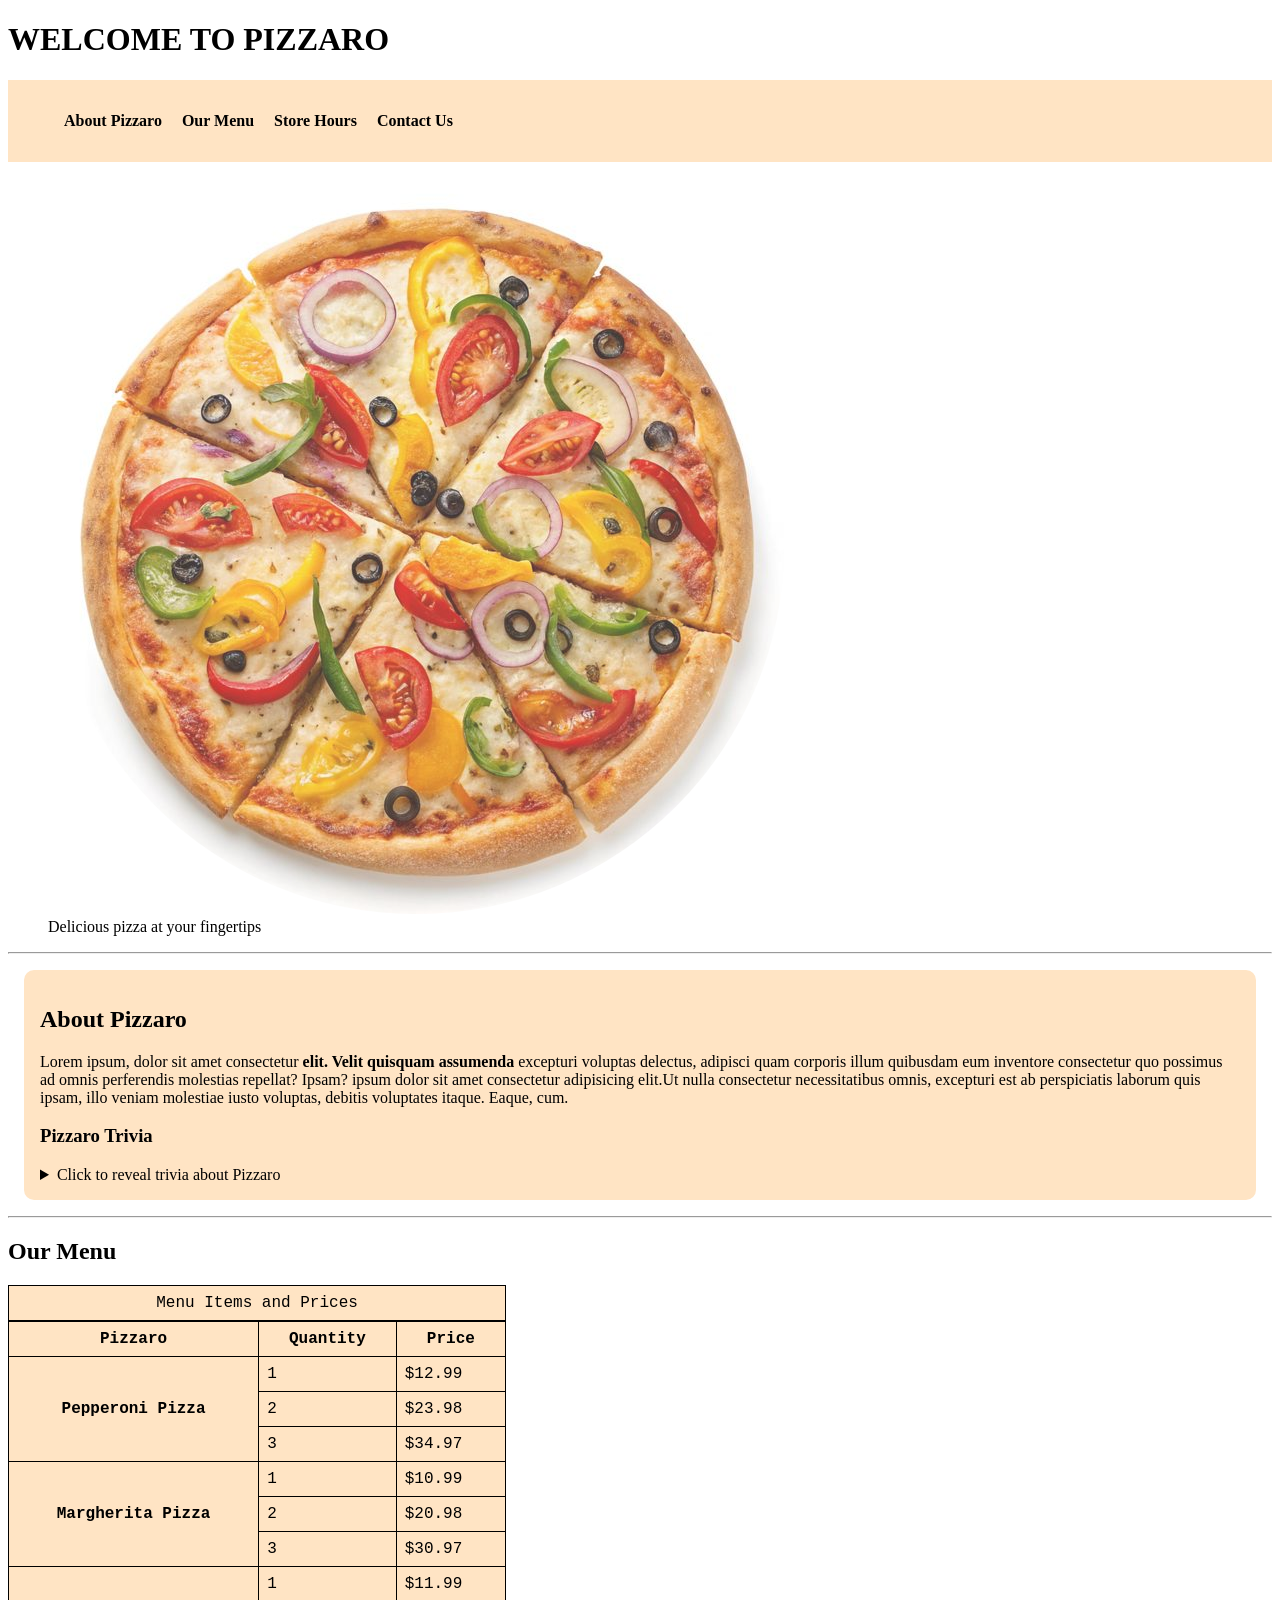
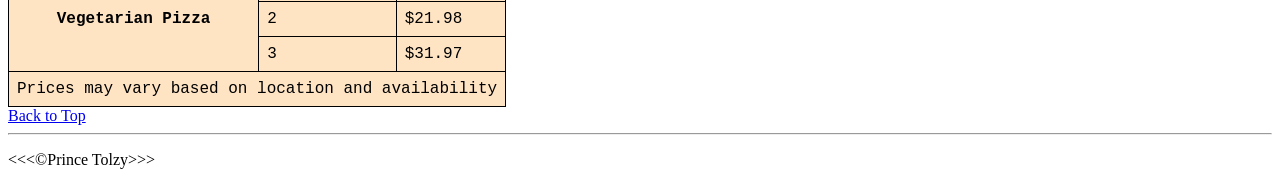
<file: index.html>
<!DOCTYPE html>
<html lang="en">

<head>
    <meta charset="UTF-8">
    <meta name="author" content="Prince Tolzy">
    <title>Pizzaro</title>
    <link rel="icon" type="image/x-icon" href="img/pizza.icon.jpg">
    <link rel="stylesheet" href="styles.css">
</head>

<body>
    <header>
        <h1>WELCOME TO PIZZARO</h1>
        <nav>
            <ul>
                <li><a href="#about">About Pizzaro</a></li>
                <li><a href="#menu">Our Menu</a></li>
                <li><a href="storehours.html">Store Hours</a></li>
                <li><a href="contact.html">Contact Us</a></li>
            </ul>
        </nav>
        <figure>
            <img src="img/pizza1.jpg" alt="pizza image" title="Pizzaro">
            <figcaption>Delicious pizza at your fingertips</figcaption>
        </figure>
    </header>
    <hr>
    <main>
        <section id="about">
            <h2>About Pizzaro</h2>
            <p>Lorem ipsum, dolor sit amet consectetur <strong>elit. Velit quisquam assumenda</strong> excepturi voluptas delectus, adipisci quam corporis illum quibusdam eum inventore consectetur quo possimus ad omnis perferendis molestias repellat? Ipsam? ipsum dolor sit amet consectetur adipisicing elit.Ut nulla consectetur necessitatibus omnis, excepturi est ab perspiciatis laborum quis ipsam, illo veniam molestiae iusto voluptas, debitis voluptates itaque. Eaque, cum.</p>
            <h3>Pizzaro Trivia</h3>
            <details>
                <summary>Click to reveal trivia about Pizzaro</summary>
                <p>Lorem ipsum dolor sit amet consectetur adipisicing elit. Velit tenetur cum alias deleniti quam. Aperiam sit labore ratione in cum. ipsum dolor sit amet consectetur adipisicing elit. Voluptas, voluptate.</p>
            </details>
        </section>
        <hr>
        <section id="menu">
            <h2>Our Menu</h2>
            <table>
                <caption>Menu Items and Prices</caption>
                <thead>
                    <tr>
                        <th>Pizzaro</th>
                        <th scope="col">Quantity</th>
                        <th scope="col">Price</th>
                    </tr>
                </thead>
                <tbody>
                    <tr>
                        <th scope="row" rowspan="3">Pepperoni Pizza</th>
                        <td>1</td>
                        <td>$12.99</td>
                    </tr>
                    <tr>
                        <td>2</td>
                        <td>$23.98</td>
                    </tr>
                    <tr>
                        <td>3</td>
                        <td>$34.97</td>
                    </tr>
                    <tr>
                        <th scope="row" rowspan="3">Margherita Pizza</th>
                        <td>1</td>
                        <td>$10.99</td>
                    </tr>
                    <tr>
                        <td>2</td>
                        <td>$20.98</td>
                    </tr>
                    <tr>
                        <td>3</td>
                        <td>$30.97</td>
                    </tr>
                    <tr>
                        <th scope="row" rowspan="3">Vegetarian Pizza</th>
                        <td>1</td>
                        <td>$11.99</td>
                    </tr>
                    <tr>
                        <td>2</td>
                        <td>$21.98</td>
                    </tr>
                    <tr>
                        <td>3</td>
                        <td>$31.97</td>
                    </tr>
                </tbody>
                <tfoot>
                    <tr>
                        <td colspan="3">Prices may vary based on location and availability</td>
                    </tr>
                </tfoot>
            </table>
        </section>
        <a href="#">Back to Top</a>
    </main>
<hr>
<footer>
    <p>&lt;&lt;&lt;&copy;Prince Tolzy&gt;&gt;&gt;</p>
</footer>
</body>

</html>
</file>
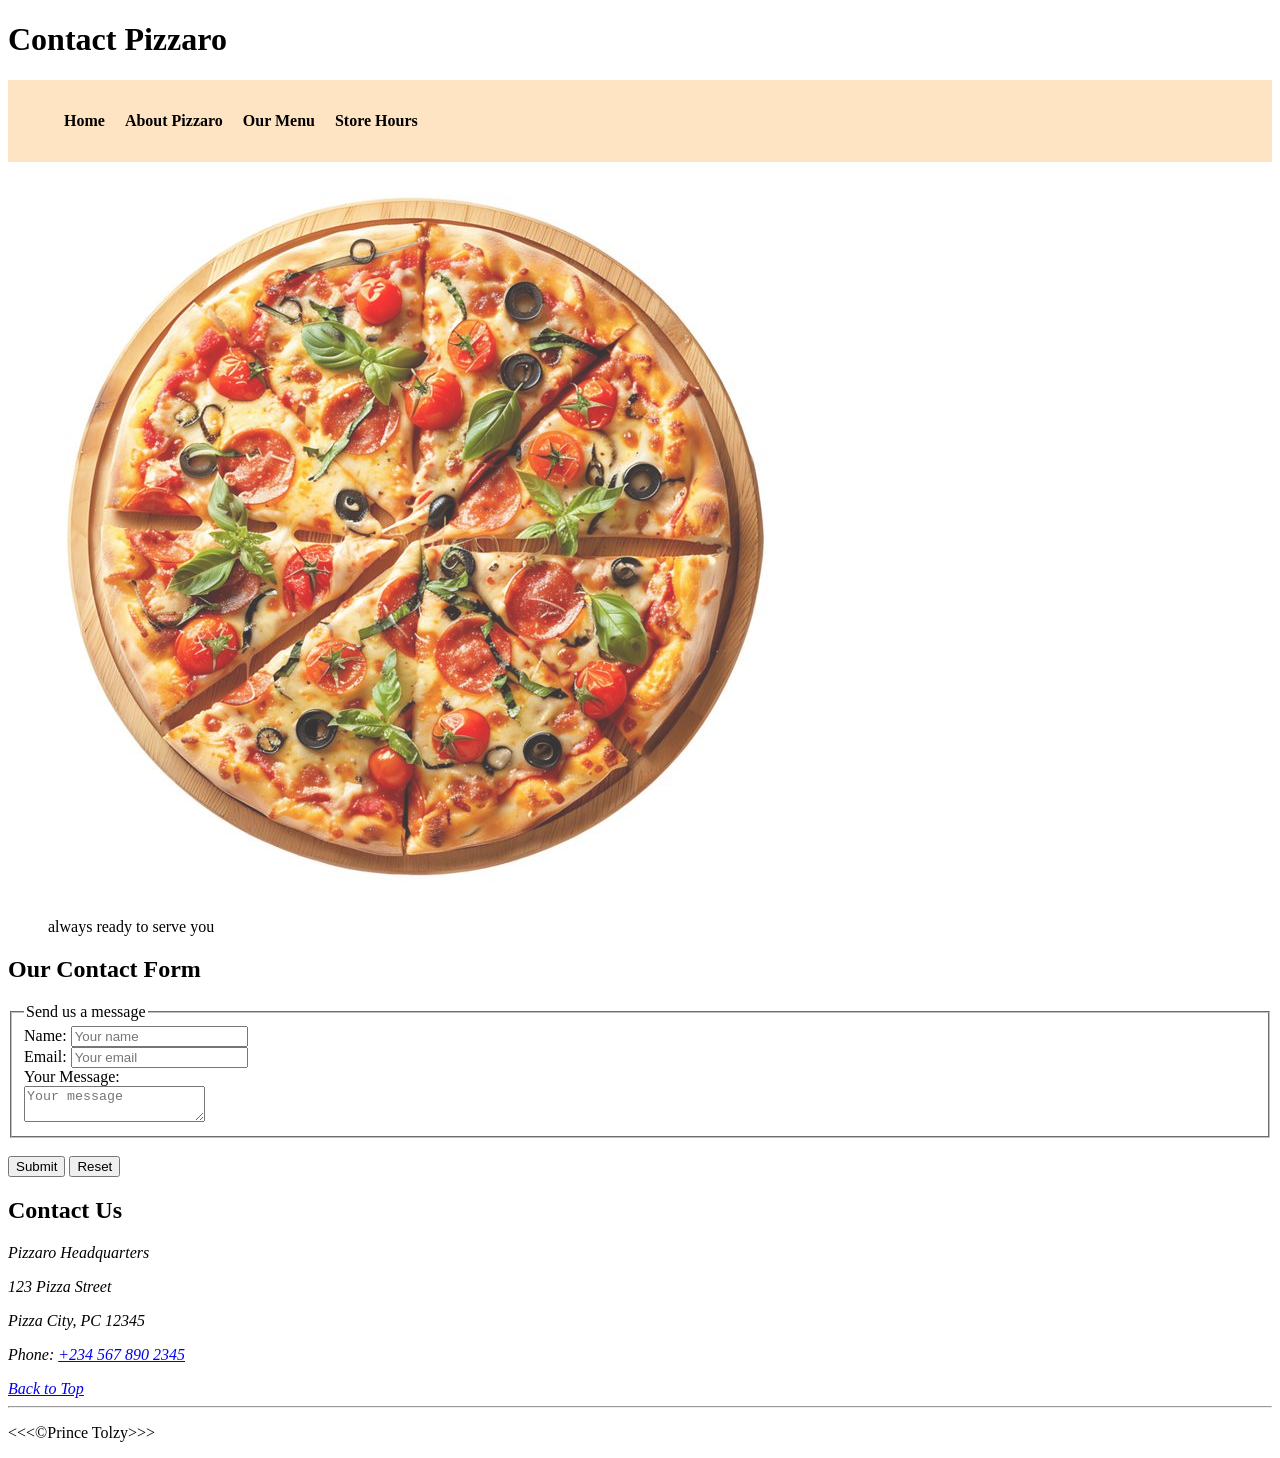
<file: contact.html>
<!DOCTYPE html>
<html lang="en">

<head>
    <meta charset="UTF-8">
    <meta name="contact" content="contact pizzaro with any questions or concerns">
    <title>Contact Pizzaro</title>
    <link rel="icon" type="image/x-icon" href="img/pizza.icon.jpg">
    <link rel="stylesheet" href="styles.css">
</head>

<body>
    <header>
        <h1>Contact Pizzaro</h1>
        <nav>
            <ul>
                <li><a href="index.html">Home</a></li>
                <li><a href="index.html#about">About Pizzaro</a></li>
                <li><a href="index.html#menu">Our Menu</a></li>
                <li><a href="storehours.html">Store Hours</a></li>
            </ul>
        </nav>
        <figure>
            <img src="img/pizza3.jpg" alt="pizza image" title="Pizzaro">
            <figcaption>always ready to serve you</figcaption>
        </figure>
    </header>
    <main>
        <section>
            <h2>Our Contact Form</h2>
            <form action="https://httpbin.org/post" method="post">
                <fieldset>
                    <legend>Send us a message</legend>
                    <label for="name">Name:</label>
                    <input type="text" id="name" name="name" placeholder="Your name" required>
                    <br>
                    <label for="email">Email:</label>
                    <input type="email" id="email" name="email" placeholder="Your email" required>
                    <br>
                    <label for="message">Your Message:</label><br>
                    <textarea id="message" name="message" placeholder="Your message" required></textarea>
                </fieldset>
                <br>
                <button type="submit">Submit</button>
                <button type="reset">Reset</button>
            </form>
        </section>
        <section>
            <h2>Contact Us</h2>
            <address>
                <p>Pizzaro Headquarters</p>
                <p>123 Pizza Street</p>
                <p>Pizza City, PC 12345</p>
                <p>Phone: <a href="tel:+2345678902345">+234 567 890 2345</a></p>
                <a href="#">Back to Top</a>
            </address>
            <hr>
        </section>
    </main>
    <footer>
        <P>&lt;&lt;&lt;&copy;Prince Tolzy&gt;&gt;&gt;</P>
    </footer>
</body>

</html>
</file>
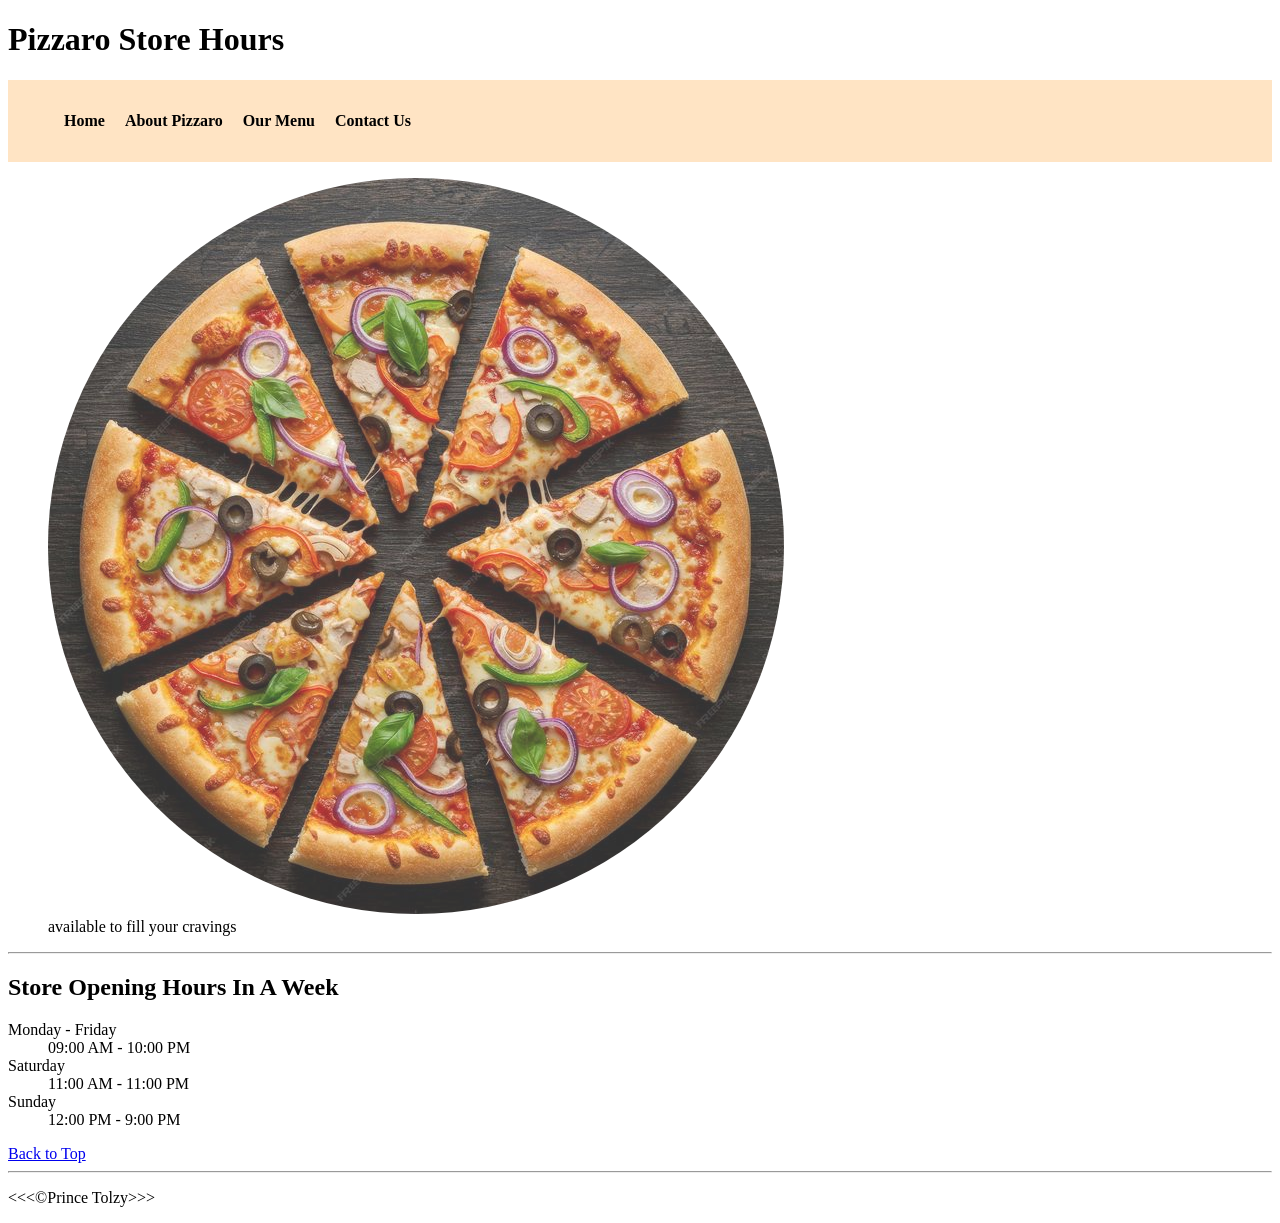
<file: storehours.html>
<!DOCTYPE html>
<html lang="en">
<head>
    <meta charset="UTF-8">
    <meta name="pizzaro" content="about pizzaro">
    <title>About Pizzaro</title>
    <link rel="icon" type="image/x-icon" href="img/pizza.icon.jpg">
    <link rel="stylesheet" href="styles.css">
</head>
<body>
    <header>
        <h1>Pizzaro Store Hours</h1>
        <nav>
            <ul>
                <li><a href="index.html">Home</a></li>
                <li><a href="index.html#about">About Pizzaro</a></li>
                <li><a href="index.html#menu">Our Menu</a></li>
                <li><a href="contact.html">Contact Us</a></li>
            </ul>
        </nav>
        <figure>
            <img src="img/pizza2.jpg" alt="pizza image" title="Pizzaro">
            <figcaption>available to fill your cravings</figcaption>
        </figure>
    </header>
    <hr>
    <main>
        <h2>Store Opening Hours In A Week</h2>
        <dl>
            <dt>Monday - Friday</dt>
            <dd>09:00 AM - 10:00 PM</dd>
            <dt>Saturday</dt>
            <dd>11:00 AM - 11:00 PM</dd>
            <dt>Sunday</dt>
            <dd>12:00 PM - 9:00 PM</dd>
        </dl>
        <a href="#">Back to Top</a>
    </main>
    <hr>
    <footer>
        <P>&lt;&lt;&lt;&copy;Prince Tolzy&gt;&gt;&gt;</P>
    </footer>
</body>
</html>
</file>
<file: styles.css>
nav {
    background-color: bisque;
    padding: 1rem;
  }
nav ul li {
    display: inline;
    margin-right: 1rem;
  }
  
  nav ul li a {
    text-decoration: initial;
    color: black;
    font-weight: bold;
  }
  nav ul li a:hover {
    color: rgba(240, 100, 25, 0.927);
    font-size: 1.2rem;
  }

  figure img {
    opacity: 0.8;
    border-radius: 50%;
  }
table, tr, th, td, caption {
  background-color: bisque;
    border: 1px, solid black;
    font-family: 'Courier New', Courier, monospace;
    border-collapse: collapse;
    padding: 0.5rem;
  }
  body {
    background-size: cover;
    background-position: center;
    background-attachment: fixed;
    animation: slideshow 12s infinite;
  }
  @keyframes slideshow {
    0% { background-image: url(img/Delicious\ Pizza.jpg); }
    33% { background-image: url(img/pizza1.jpg); }
    66% { background-image: url(img/pizza2.jpg); }
    100% { background-image: url(img/pizza3.jpg); }
  }
  #about{
    background-color: bisque;
    padding: 1rem;
    margin: 1rem;
    border-radius: 10px;
  }
</file>
